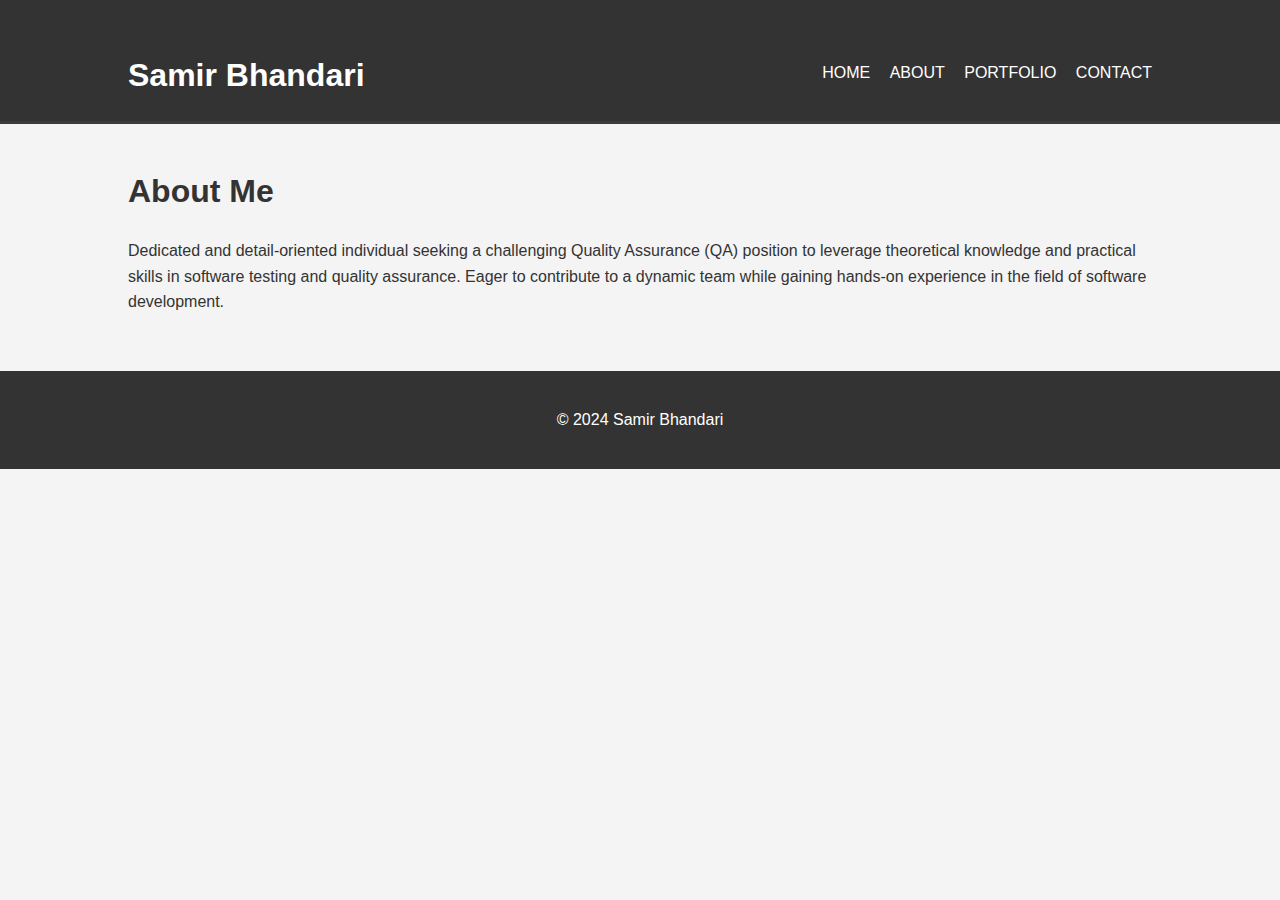
<file: about.html>
<!DOCTYPE html>
<html lang="en">
<head>
    <meta charset="UTF-8">
    <meta name="viewport" content="width=device-width, initial-scale=1.0">
    <title>About - Samir Bhandari</title>
    <link rel="stylesheet" href="style.css">
</head>
<body>
    <header>
        <div class="container">
            <div id="branding">
                <h1>Samir Bhandari</h1>
            </div>
            <nav>
                <ul>
                    <li><a href="index.html">Home</a></li>
                    <li><a href="about.html">About</a></li>
                    <li><a href="portfolio.html">Portfolio</a></li>
                    <li><a href="contact.html">Contact</a></li>
                </ul>
            </nav>
        </div>
    </header>

    <section id="main">
        <div class="container">
            <h1>About Me</h1>
            <p>Dedicated and detail-oriented individual seeking a challenging Quality Assurance (QA) position to leverage theoretical knowledge and practical skills in software testing and quality assurance. Eager to contribute to a dynamic team while gaining hands-on experience in the field of software development.</p>
        </div>
    </section>

    <footer>
        <p>&copy; 2024 Samir Bhandari</p>
    </footer>
</body>
</html>
</file>
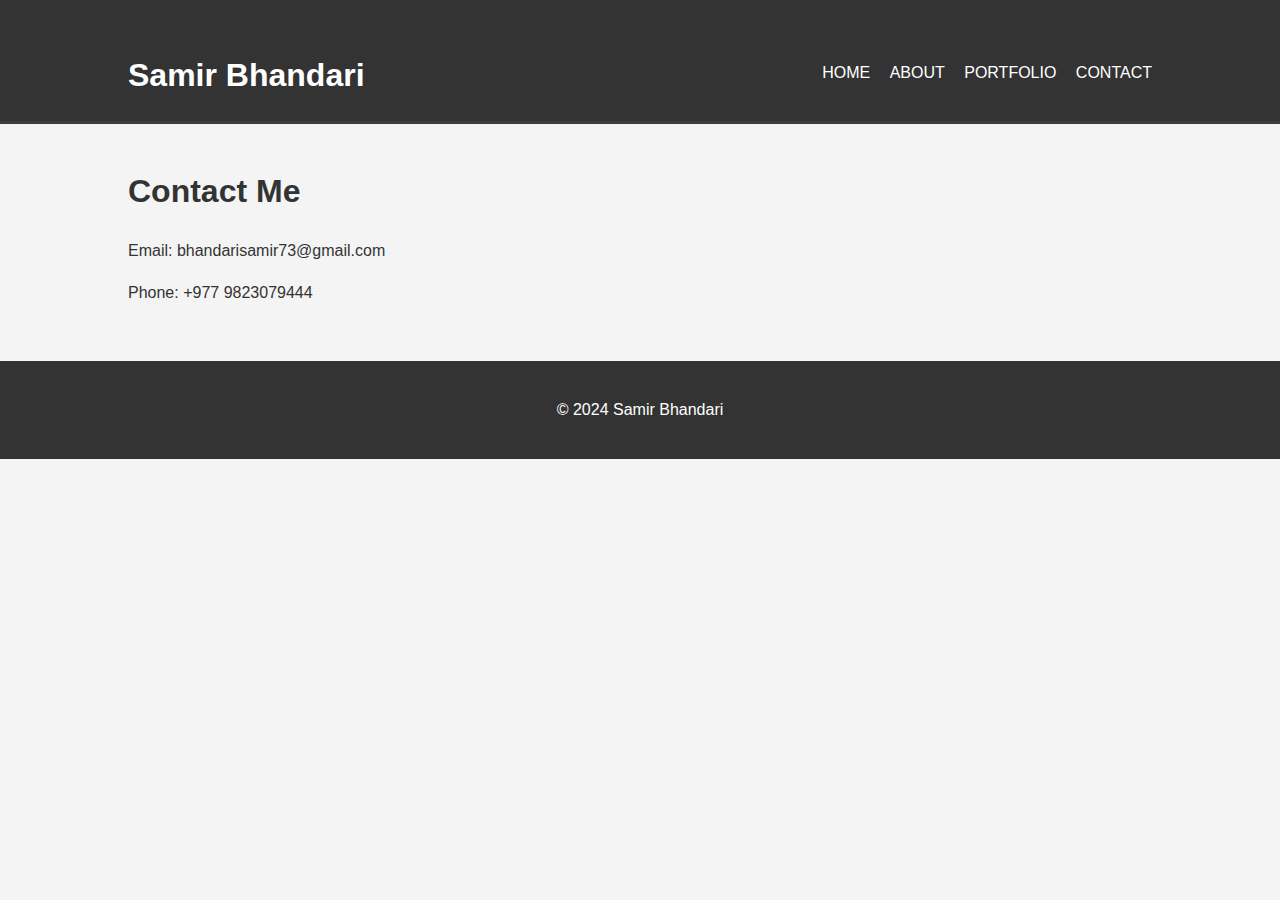
<file: contact.html>
<!DOCTYPE html>
<html lang="en">
<head>
    <meta charset="UTF-8">
    <meta name="viewport" content="width=device-width, initial-scale=1.0">
    <title>Contact - Samir Bhandari</title>
    <link rel="stylesheet" href="style.css">
</head>
<body>
    <header>
        <div class="container">
            <div id="branding">
                <h1>Samir Bhandari</h1>
            </div>
            <nav>
                <ul>
                    <li><a href="index.html">Home</a></li>
                    <li><a href="about.html">About</a></li>
                    <li><a href="portfolio.html">Portfolio</a></li>
                    <li><a href="contact.html">Contact</a></li>
                </ul>
            </nav>
        </div>
    </header>

    <section id="main">
        <div class="container">
            <h1>Contact Me</h1>
            <p>Email: bhandarisamir73@gmail.com</p>
            <p>Phone: +977 9823079444</p>
            <!-- Add your contact form or additional contact information here -->
        </div>
    </section>

    <footer>
        <p>&copy; 2024 Samir Bhandari</p>
    </footer>
</body>
</html>
</file>
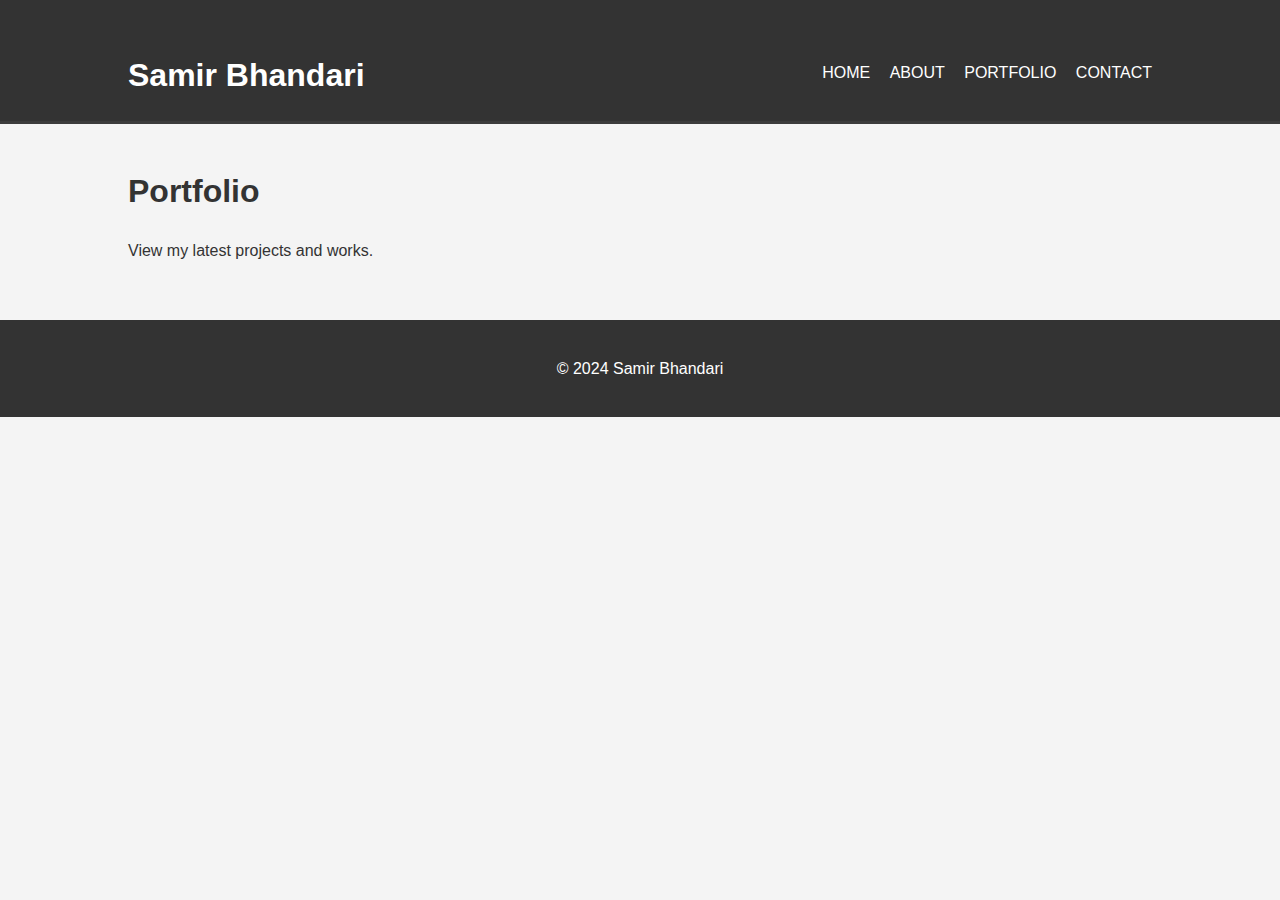
<file: portfolio.html>
<!DOCTYPE html>
<html lang="en">
<head>
    <meta charset="UTF-8">
    <meta name="viewport" content="width=device-width, initial-scale=1.0">
    <title>Portfolio - Samir Bhandari</title>
    <link rel="stylesheet" href="style.css">
</head>
<body>
    <header>
        <div class="container">
            <div id="branding">
                <h1>Samir Bhandari</h1>
            </div>
            <nav>
                <ul>
                    <li><a href="index.html">Home</a></li>
                    <li><a href="about.html">About</a></li>
                    <li><a href="portfolio.html">Portfolio</a></li>
                    <li><a href="contact.html">Contact</a></li>
                </ul>
            </nav>
        </div>
    </header>

    <section id="main">
        <div class="container">
            <h1>Portfolio</h1>
            <p>View my latest projects and works.</p>
            <!-- Add your portfolio content here -->
        </div>
    </section>

    <footer>
        <p>&copy; 2024 Samir Bhandari</p>
    </footer>
</body>
</html>
</file>
<file: style.css>
body {
    font-family: Arial, sans-serif;
    line-height: 1.6;
    margin: 0;
    padding: 0;
    background-color: #f4f4f4;
    color: #333;
}
.container {
    width: 80%;
    margin: auto;
    overflow: hidden;
    padding: 20px;
}
header {
    background: #333;
    color: #fff;
    padding-top: 30px;
    min-height: 70px;
    border-bottom: #3c3c3c 3px solid;
}
header a {
    color: #fff;
    text-decoration: none;
    text-transform: uppercase;
    font-size: 16px;
}
header ul {
    margin: 0;
    padding: 0;
}
header li {
    list-style: none;
    display: inline;
    margin-left: 15px;
}
header #branding {
    float: left;
}
header #branding h1 {
    margin: 0;
}
header nav {
    float: right;
    margin-top: 10px;
}
header nav li {
    display: inline;
}
header nav li a {
    color: #fff;
    text-decoration: none;
    text-transform: uppercase;
    font-size: 16px;
}
header nav li a:hover {
    color: #ccc;
}
#showcase {
    min-height: 400px;
    background: url('your-background-image.jpg') no-repeat 0 -400px;
    text-align: center;
    color: #730f0f;
}
#showcase h1 {
    margin-top: 100px;
    font-size: 55px;
    margin-bottom: 10px;
}
#showcase p {
    font-size: 20px;
}
#newsletter {
    padding: 15px;
    color: #fff;
    background: #35424a;
    text-align: center;
}
#newsletter h1 {
    margin-top: 0;
    margin-bottom: 10px;
    font-size: 24px;
}
#newsletter form {
    padding: 20px;
    margin-top: 20px;
}
#newsletter input[type="email"] {
    padding: 10px;
    width: 250px;
    border-radius: 5px;
    margin-right: 10px;
    border: 0;
}
#newsletter button[type="submit"] {
    padding: 10px;
    border-radius: 5px;
    border: 0;
}
#boxes {
    margin-top: 20px;
    display: flex;
    justify-content: space-around;
}
.box {
    background: #333;
    color: #fff;
    padding: 20px;
    text-align: center;
    width: 30%;
}
.box h3 {
    margin-bottom: 10px;
}
footer {
    padding: 20px;
    margin-top: 20px;
    color: #fff;
    background: #333;
    text-align: center;
}
</file>
